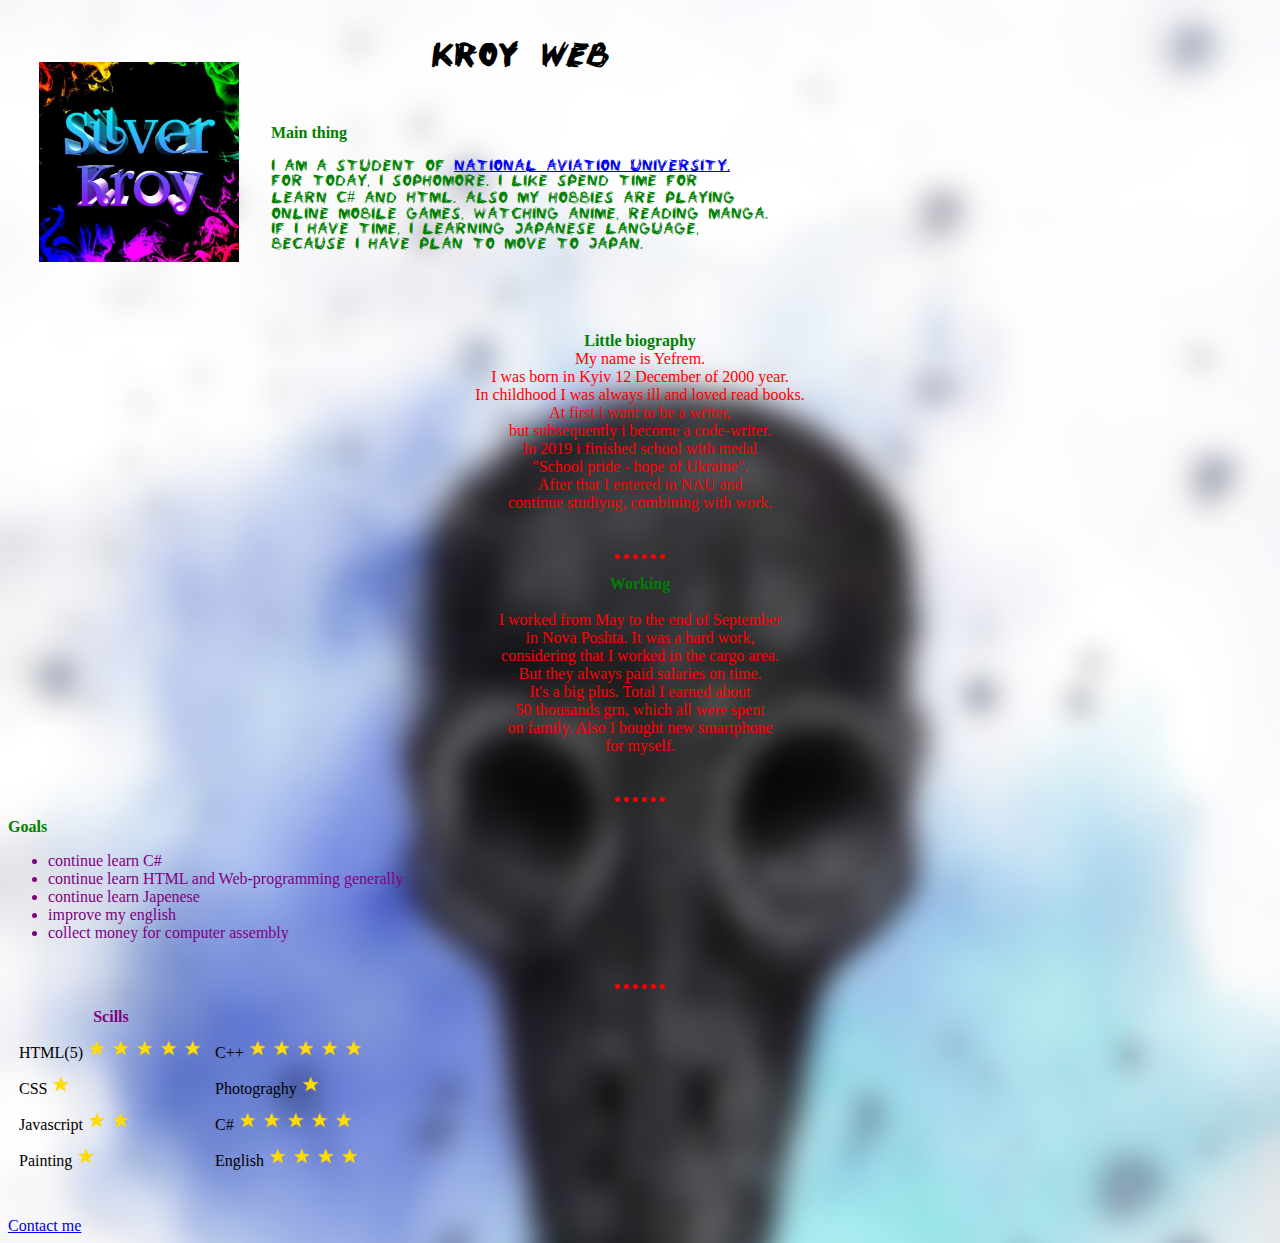
<file: index.html>
<html>
	
	<head>
		<title>Silverkroy</title>
		<link rel="stylesheet" href="css/font.css">
	</head>
	
	<body>
		<table cellspacing="30"> <!--Таблица с картинкой-->
			<tr>
				<td rowspan="2"><img src="img/1.jpg" width="200" height="200" alt="Загрузка..."></td>
				<th><h1>Kroy <em>Web</em></h1></th>
			</tr>
			<tr>
				<td><strong>Main thing</strong><br>
				<p class="for_p">I 
				am a student of <a href="https://nau.edu.ua/">National Aviation University.</a><br>
				For today, I sophomore. I like spend time for<br>
				learn C# and HTML. Also my hobbies are playing<br>
				online mobile games, watching anime, reading manga.<br>
				If I have time, I learning japanese language,<br>
				because I have plan to move to Japan.</p><br>
				</td>
			</tr>
		</table>
		<!--Просто блоки текста-->
		<p align="center" class="red_p"><strong>Little biography</strong><br>
			My name is Yefrem. <br>
			I was born in Kyiv 12 December of 2000 year.<br>
			In childhood I was always ill and loved read books.<br>
			At first i want to be a writer, <br>
			but subsequently i become a code-writer. <br>
			In 2019 i finished school with medal <br>
			"School pride - hope of Ukraine". <br>
			After that I entered in NAU and <br>
			continue studiyng, combining with work.<br></p>
		
<br>		
		<hr class="hr-circle" align="center">
		
		<p align="center" class="red_p"><strong>Working</strong><br><br>
			I worked from May to the end of September <br>
			in Nova Poshta. It was a hard work, <br>
			considering that I worked in the cargo area.<br>
			But they always paid salaries on time.<br>
			It's a big plus. Total I earned about <br>
			50 thousands grn, which all were spent <br>
			on family. Also I bought new smartphone<br>
			for myself.<br></p>
			
<br>
		<hr class="hr-circle" align="center">
		<!--Лист "Цели"-->
		<p><strong>Goals</strong></p>
		<ul>
		  <li>continue learn C#</li>
		  <li>continue learn HTML and Web-programming generally</li>
		  <li>continue learn Japenese</li>
		  <li>improve my english</li>
		  <li>collect money for computer assembly</li>
		</ul>
<br>
		<hr class="hr-circle" align="center">
		
		<table cellspacing="10"><!--Таблица "Навыки"-->
			<thead>
				
				<th id="b_text">Scills</th>
				<th></th>
			</thead>
			<tbody>
				<tr>
					<td>HTML(5)  <img src="img/star.png" width="20" height="20">
							<img src="img/star.png" width="20" height="20">
							<img src="img/star.png" width="20" height="20">
							<img src="img/star.png" width="20" height="20">
							<img src="img/star.png" width="20" height="20"></td>
					<td>C++  <img src="img/star.png" width="20" height="20">
							<img src="img/star.png" width="20" height="20">
							<img src="img/star.png" width="20" height="20">
							<img src="img/star.png" width="20" height="20">
							<img src="img/star.png" width="20" height="20"></td>
				</tr>
				<tr>
					<td>CSS  <img src="img/star.png" width="20" height="20"></td>
					<td>Photograghy  <img src="img/star.png" width="20" height="20"></td>
				</tr>
				<tr>
					<td>Javascript  <img src="img/star.png" width="20" height="20">
							<img src="img/star.png" width="20" height="20"></td>
					<td>C#  <img src="img/star.png" width="20" height="20">
							<img src="img/star.png" width="20" height="20">
							<img src="img/star.png" width="20" height="20">
							<img src="img/star.png" width="20" height="20">
							<img src="img/star.png" width="20" height="20"></td>
				</tr>
				<tr>
					<td>Painting  <img src="img/star.png" width="20" height="20"></td>
					<td>English  <img src="img/star.png" width="20" height="20">
							<img src="img/star.png" width="20" height="20">
							<img src="img/star.png" width="20" height="20">
							<img src="img/star.png" width="20" height="20"></td>
				</tr>
			</tbody>
		</table>
		
<br>
<br>
		<a href="Contact.html">Contact me</a>
	</body>
</html>
</file>
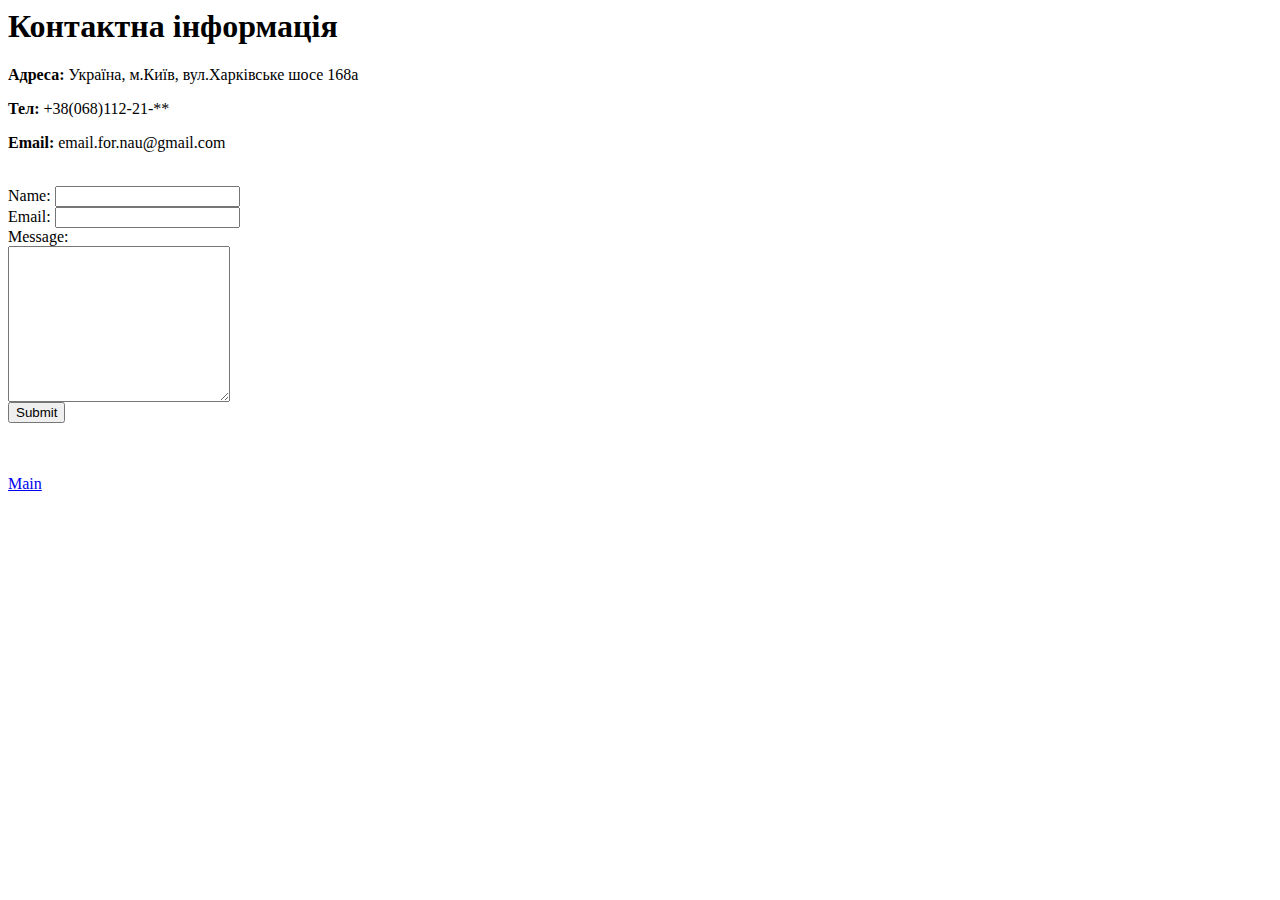
<file: Contact.html>
<title>Contact me</title>

<body>
	<h1>Контактна інформація</h1>
	<p><strong>Адреса: </strong>Україна, м.Київ, вул.Харківське шосе 168а</p>
	<p><strong>Тел: </strong>+38(068)112-21-**</p>
	<p><strong>Email: </strong>email.for.nau@gmail.com</p>
	<br>
	<form action="mailto:email.for.nau@gmail.com" method="GET" target="_blank">
		<label for="Name">Name:</label>
		<input type="text" name="Name" /><br>
		<label for="Email">Email:</label>
		<input type="text" name="Email" /><br>
		<label for="Message">Message:</label><br>
		<textarea name="Message" rows="10" cols="25"></textarea><br>
		<input type="submit" name="submit" value="Submit" class="submit-button" />
	</form>
	<br>
	<br>
	<a href="index.html">Main</a>
</body>
</file>
<file: css/font.css>
A:hover {
	color:#FF4500;
} /*Псевдокласс для ссылки при наведении*/

@font-face {
    font-family: MyShrift;
    src: url(fonts/shrift.ttf);
   } /*Шрифт*/
   
#b_text{
	color: purple;
}
   
.for_p {
    font-family: MyShrift; 
	color: green;
   } /*Класс для абзаца*/
   
.red_p {
	color:red;
} /*Класс для красного текста в абзаце*/

LI {
	color: purple;
} /* селектор тега лист*/
 
.hr-circle {
	margin: center;
	padding: 0;
	height: 0;
	width: 4%;
	border: 5px dotted red;
	border-width: 0 0 5px;
	background-position: 50%;
	box-sizing: border-box;
	
} /*класс для hr делает круглые точки*/

body {
	background-image:url(../img/11.jpg); 
	background-size:100%
	} /*свойства тело страницы*/
	
h1 {
	font-family:MyShrift;
} /*свойство первого типа заголовков*/

strong {
		color:green;
} /*свойство для выделеного текста*/
</file>
